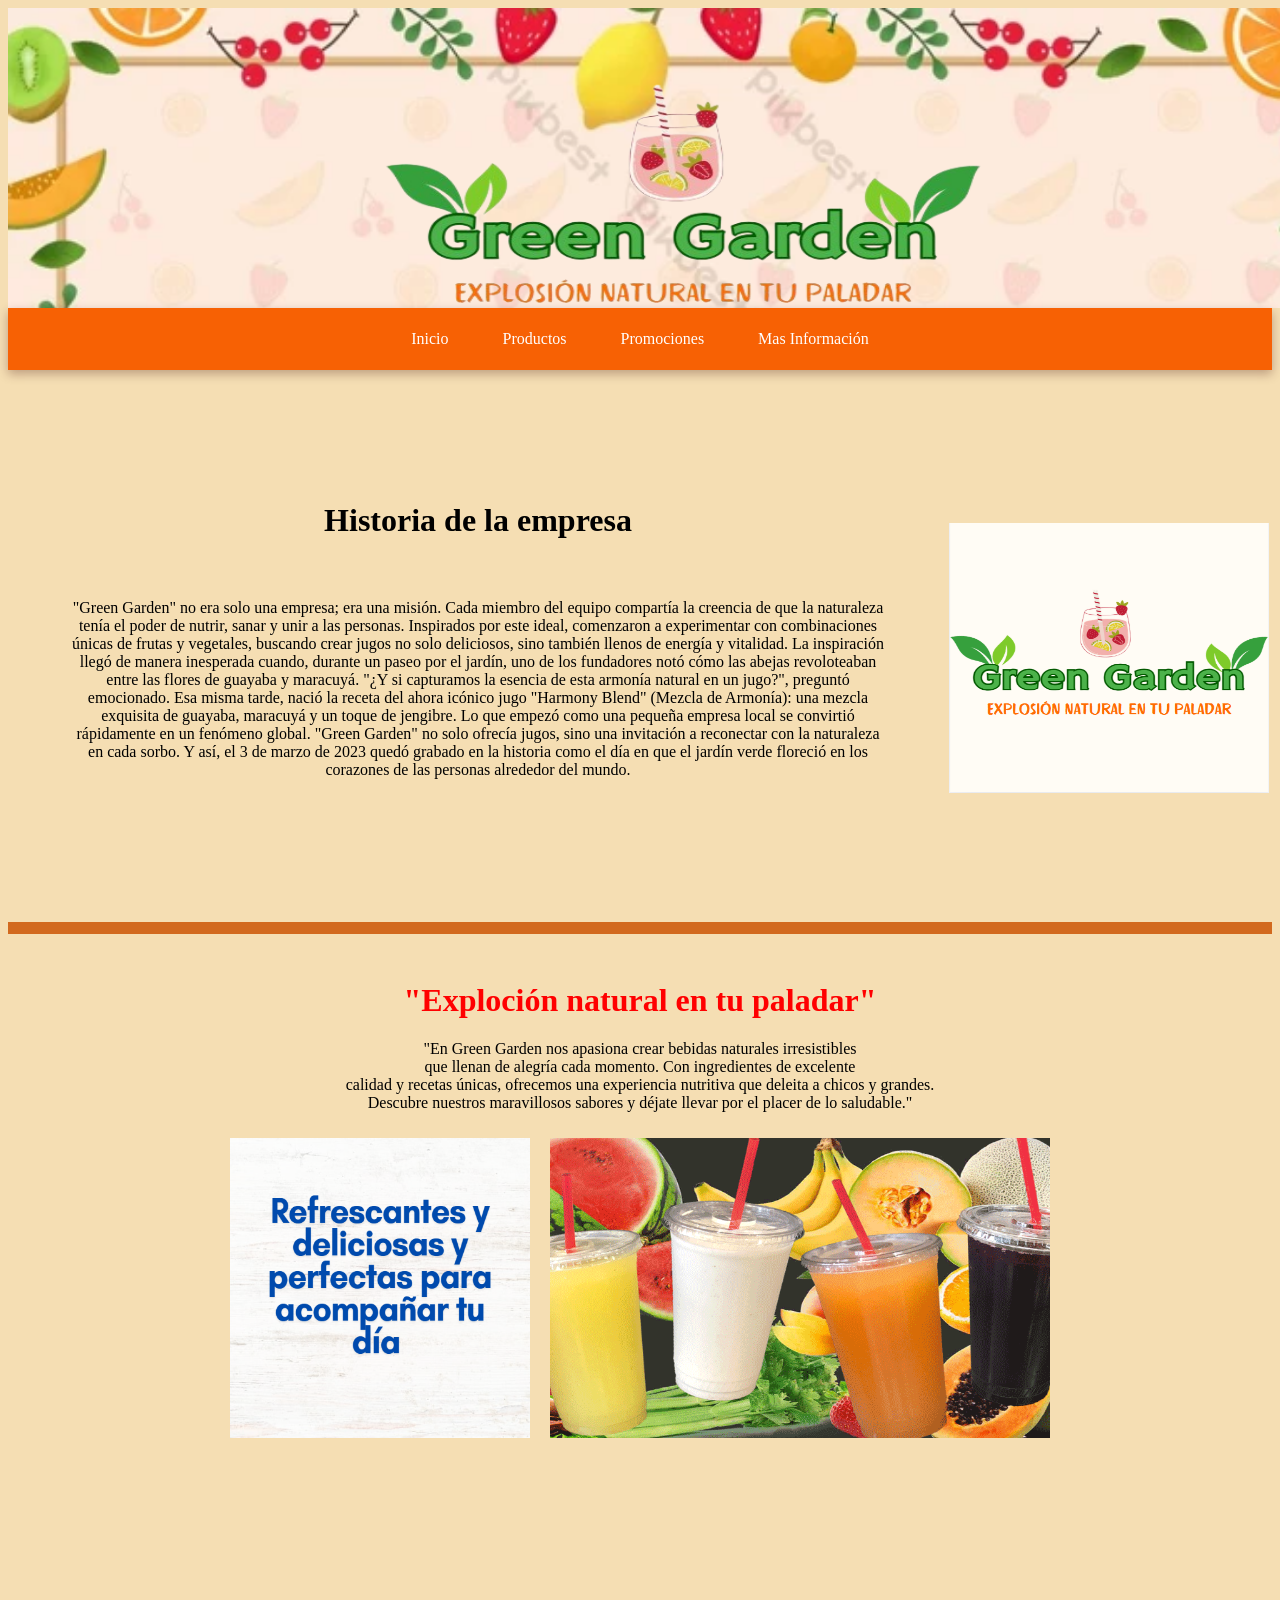
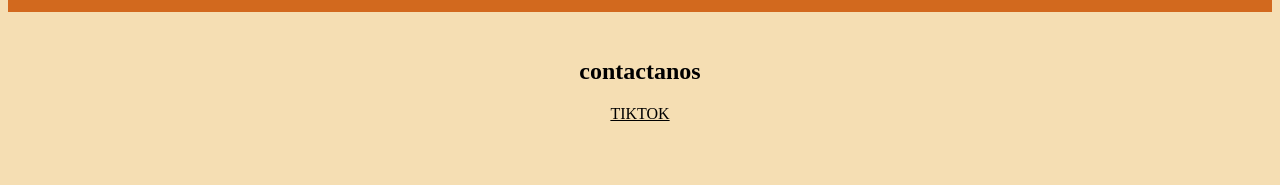
<file: index.html>
<!DOCTYPE html>
<html lang="en">
<head>
    <link rel="stylesheet" href="style.css">
    <meta charset="UTF-8">
    <meta name="viewport" content="width=device-width, initial-scale=1.0">
    <title>Document</title>
</head>
<body>

    <header id="cabeza">
       <div> 
        <center><img src="imagenes/logotipo.png" width="600" height="400"></center> </div>
    </header>
    <nav class="barra" id="cabeza">

        <a href="index.html" id="link1"> Inicio</a>
        <a href="paginauno.html" id="link2">Productos</a>
        <a href="paginados.html" id="link3">Promociones</a>
        <a href="paginatres.html" id="link4">Mas Información</a>

    </nav><br><br>
    
    <br><br><br><br>
    <div class="texto" id="contCentraltxt">
        
        <center><table>
            <tr>
             <td> <center><h1>Historia de la empresa</h1></center>
                 <p class="historia">"Green Garden" no era solo una empresa; era una misión. Cada miembro del equipo compartía 
                     la creencia de que la naturaleza tenía el poder de nutrir, sanar y unir a las personas.
                     Inspirados por este ideal, comenzaron a experimentar con combinaciones únicas de frutas 
                     y vegetales, buscando crear jugos no solo deliciosos, sino también llenos de energía y
                     vitalidad. La inspiración llegó de manera inesperada cuando, durante un paseo por el 
                     jardín, uno de los fundadores notó cómo las abejas revoloteaban entre las flores de
                     guayaba y maracuyá. "¿Y si capturamos la esencia de esta armonía natural en un jugo?",
                     preguntó emocionado. Esa misma tarde, nació la receta del ahora icónico jugo "Harmony Blend"
                     (Mezcla de Armonía): una mezcla exquisita de guayaba, maracuyá y un toque de jengibre. Lo 
                     que empezó como una pequeña empresa local se convirtió rápidamente en un fenómeno global.
                     "Green Garden" no solo ofrecía jugos, sino una invitación a reconectar con la naturaleza 
                     en cada sorbo. Y así, el 3 de marzo de 2023 quedó grabado en la historia como el día 
                     en que el jardín verde floreció en los corazones de las personas alrededor del mundo.</p></td>
 
                     <td> <img src="imagenes/principal.png" width="320" height="270"></td>
            </tr>
            
         </table><br><br> </center>
        
    </div><br><br>


    <hr color="chocolate" size="12" noshade="2"><br>


    <main id="segundo">
        <h1 class="uuu" >"Exploción natural en tu paladar"</h1>
        <p>"En Green Garden nos apasiona crear bebidas naturales irresistibles <br>
           que llenan de alegría cada momento. Con ingredientes de excelente <br>calidad y recetas únicas, 
           ofrecemos una experiencia nutritiva que deleita a chicos y grandes. <br>
           Descubre nuestros maravillosos sabores y déjate llevar por el placer de lo saludable." </p>
   
       </main>

    <div class="re" id="contCentralimg"> 
        <img src="imagenes/frase.png" width="300" height="300"> 

        <img src="imagenes/bebidas.gif" width="500" height="300">

    </div><br><br><br><br><br><br><br><br>


    <hr color="chocolate" size="12" noshade="2"><br>
     




   <footer>
    <nav class="pie">
        <h1>contactanos</h1>
        <a href="https://www.tiktok.com/@green_gardenipc?_t=ZM-8vEFIH6ctfh&_r=1">TIKTOK</a>
    </nav>
    <br><br><br>

</body>

</html>
</file>
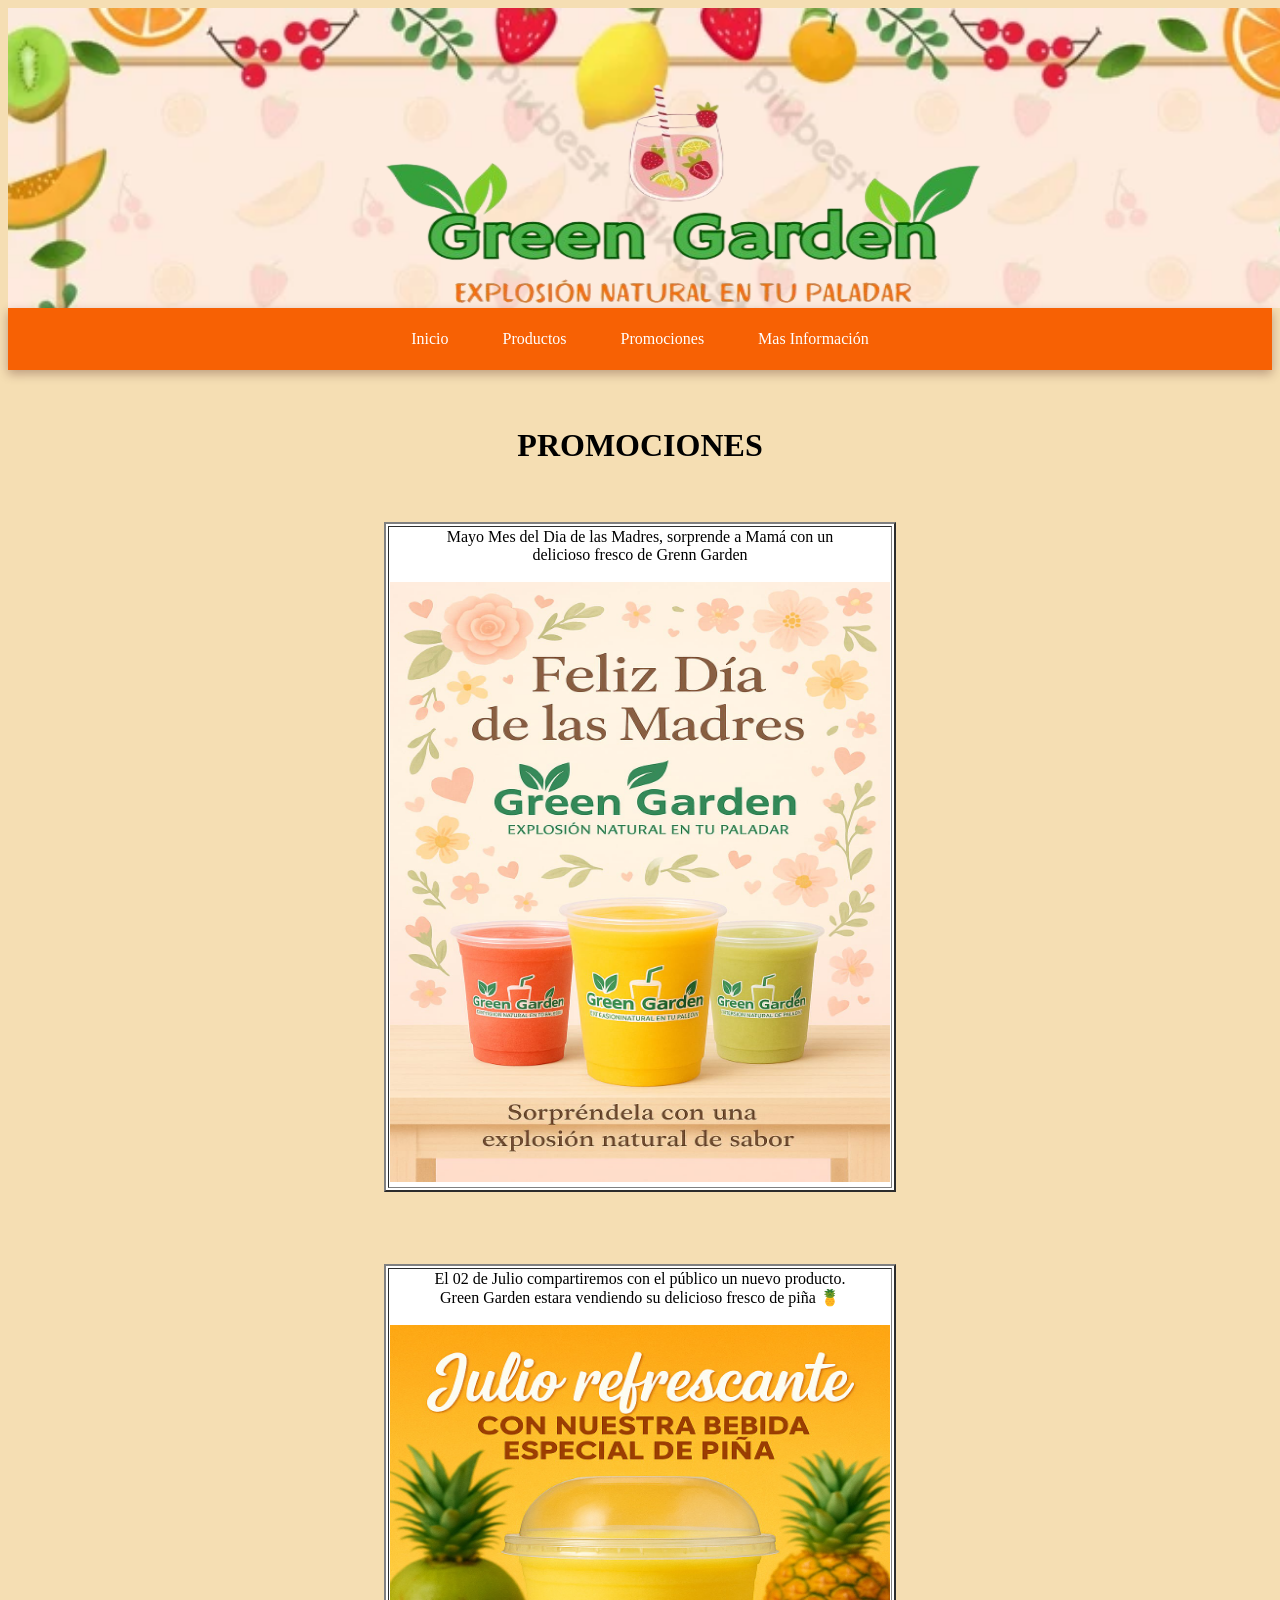
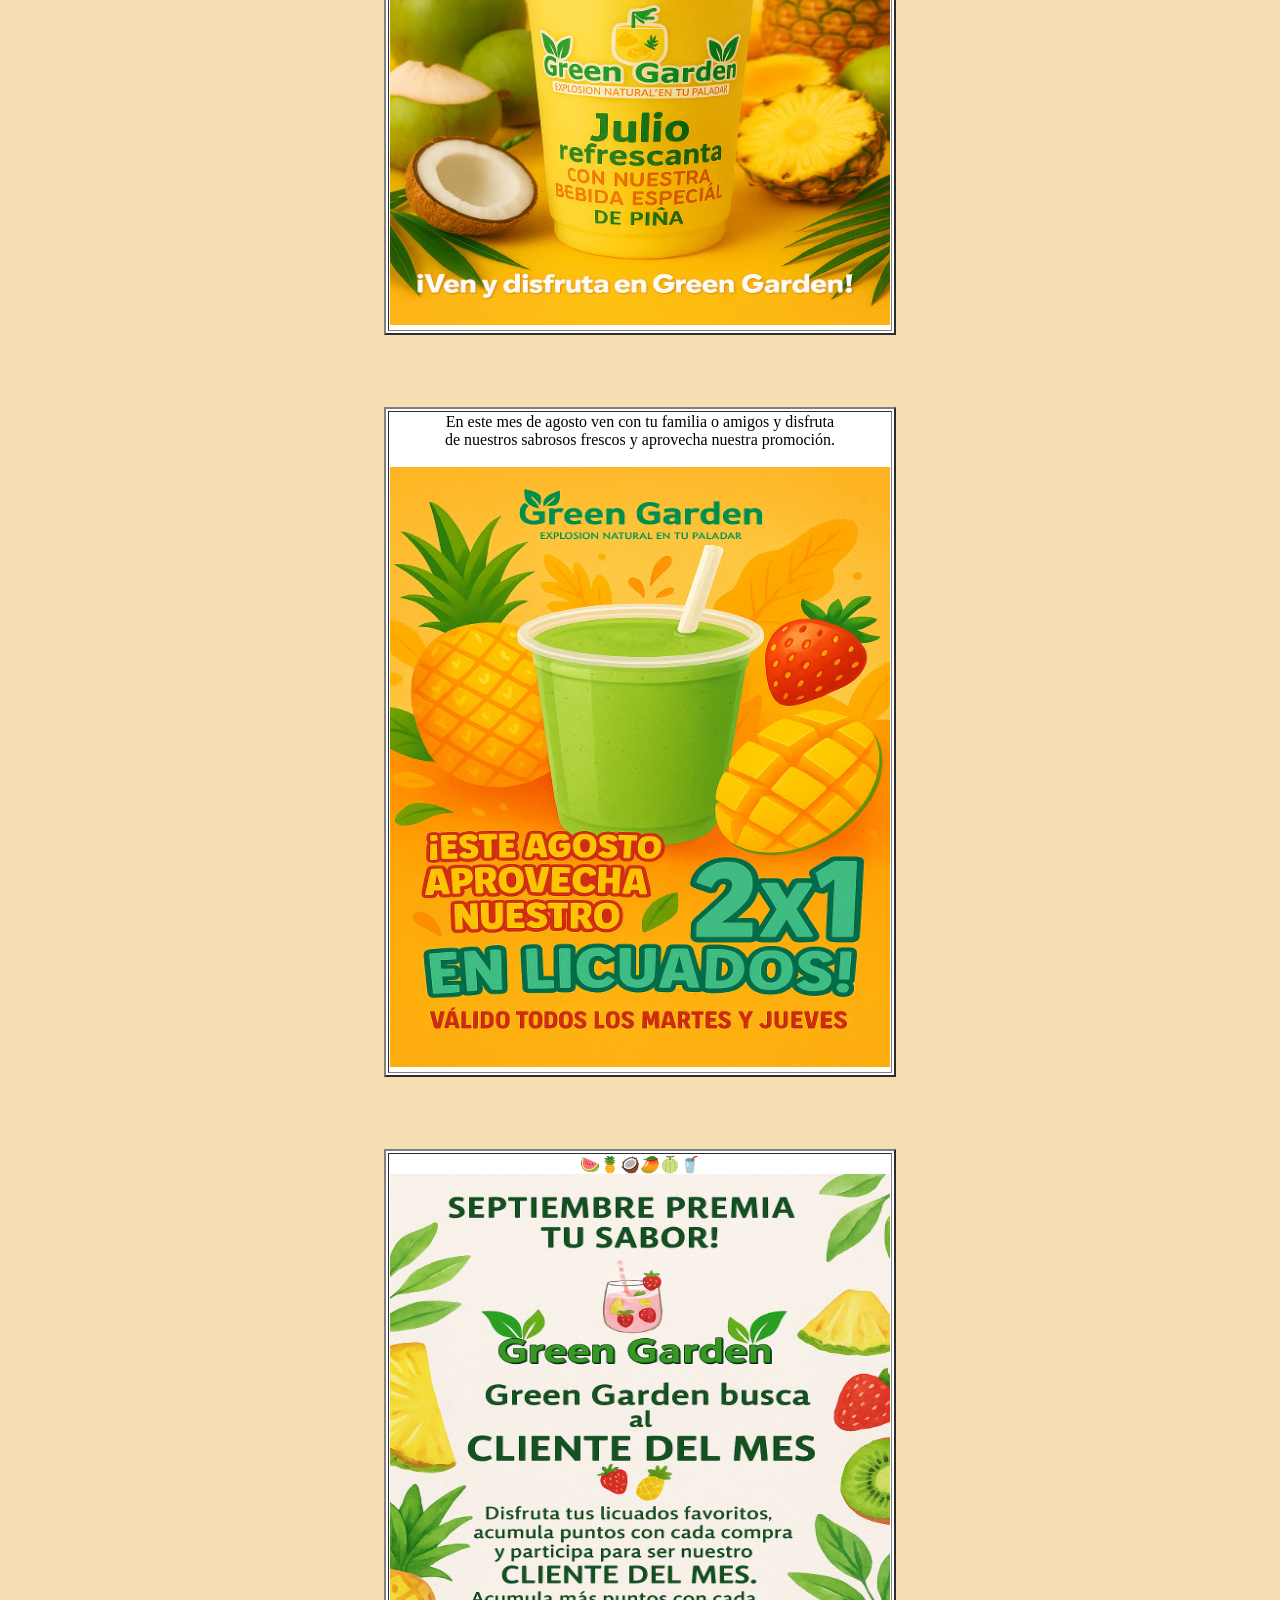
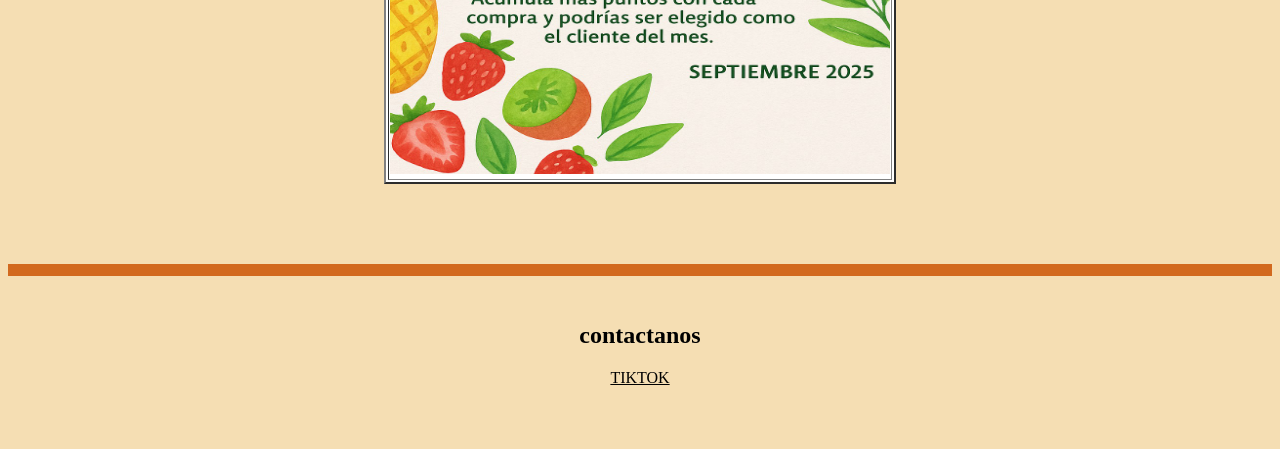
<file: paginados.html>
<!DOCTYPE html>
<html lang="en">
<head>
    <link rel="stylesheet" href="style.css">
    <meta charset="UTF-8">
    <meta name="viewport" content="width=device-width, initial-scale=1.0">
    <title>Document</title>
</head>
<body>

    <header id="cabeza">
       <div> 
        <center><img src="imagenes/logotipo.png" width="600" height="400"></center> </div>
    </header>
    <nav class="barra" id="cabeza">

        <a href="index.html" id="link1"> Inicio</a>
        <a href="paginauno.html" id="link2">Productos</a>
        <a href="paginados.html" id="link3">Promociones</a>
        <a href="paginatres.html" id="link4">Mas Información</a>

    </nav><br><br>

    <h1 id="iii"> PROMOCIONES </h1><br><br>

     <center><table id="ani" border="2" bgcolor="white">
        <tr>
            <td> Mayo Mes del Dia de las Madres, sorprende a Mamá con un  <br>
                 delicioso fresco de Grenn Garden <br><br>
                 <img src="imagenes/mayo.jpeg" width="500"  height="600"></td>
        </tr>
    </table> </center><br><br><br><br>
    
    <center><table id="ani" border="2" bgcolor="white">
        <tr>
            <td>El 02 de Julio compartiremos con el público un nuevo producto. <br>
                 Green Garden estara vendiendo su delicioso fresco de piña 🍍<br><br>
                 <img src="imagenes/Julio.jpeg" width="500"  height="600"></td>
        </tr>
    </table> </center><br><br><br><br>

    <center><table id="ane"border="2" bgcolor="white">
        <tr>
            <td> En este mes de agosto ven con tu familia o amigos y disfruta  <br>
                 de nuestros sabrosos frescos y aprovecha nuestra promoción.<br><br><img src="imagenes/agosto.jpeg" width="500"  height="600"></td>
        </tr>
    </table> </center><br><br><br><br>



    <center><table id="ann" border="2" bgcolor="white">
        <tr>
            <td> 🍉🍍🥥🥭🍈🥤<br>
           <img src="imagenes/septiembre.jpeg" width="500"  height="600"></td>
        </tr>
        
    </table> </center><br><br><br><br>





    <hr color="chocolate" size="12" noshade="2"><br>

   <footer id="foo">
    <nav class="pie">
        <h1>contactanos</h1>
        <a href="https://www.tiktok.com/@green_gardenipc?_t=ZM-8vEFIH6ctfh&_r=1">TIKTOK</a>
    </nav>
    <br><br><br>
</body>

</html>
</file>
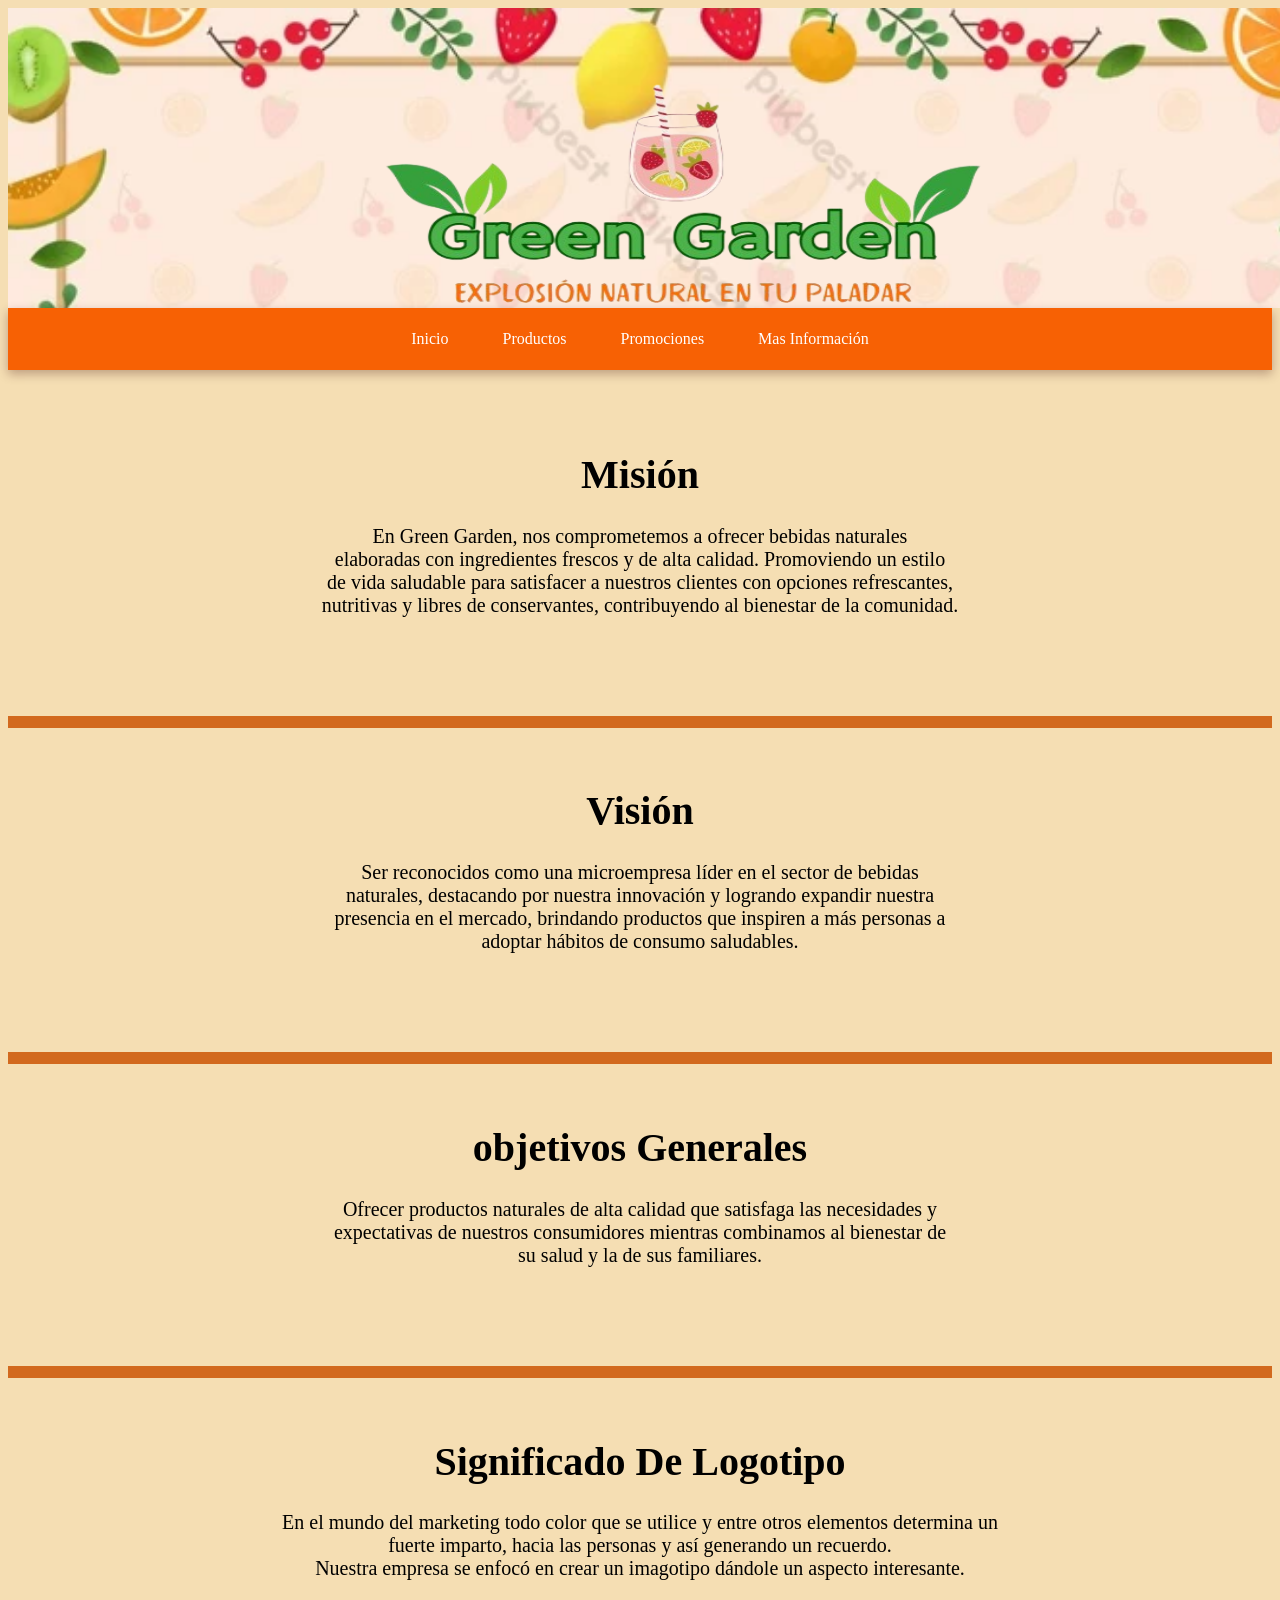
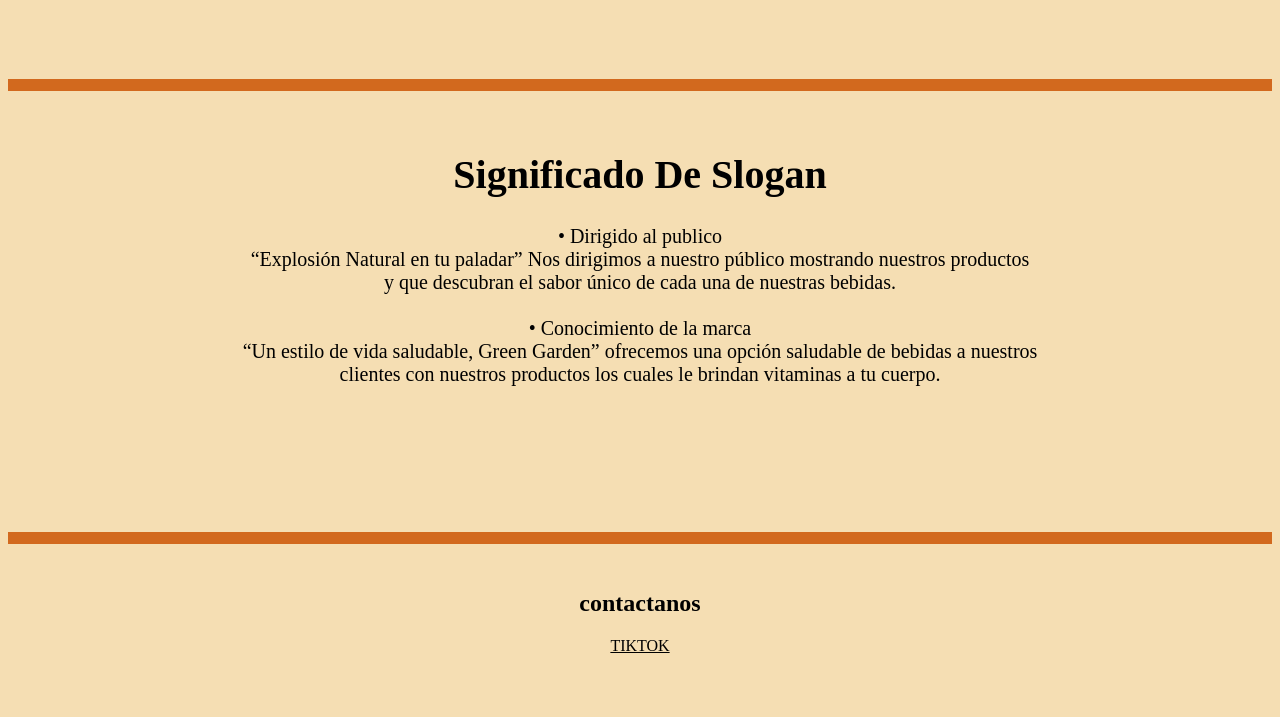
<file: paginatres.html>
<!DOCTYPE html>
<html lang="en">
<head>
    <link rel="stylesheet" href="style.css">
    <meta charset="UTF-8">
    <meta name="viewport" content="width=device-width, initial-scale=1.0">
    <title>Pagina principal</title>
</head>
<body>
    <header id="cabeza">
        <div> 
         <center><img src="imagenes/logotipo.png" width="600" height="400"></center> </div>
     </header>
     <nav class="barra" id="cabeza">
 
         <a href="index.html" id="link1"> Inicio</a>
         <a href="paginauno.html" id="link2">Productos</a>
         <a href="paginados.html" id="link3">Promociones</a>
         <a href="paginatres.html" id="link4">Mas Información</a>
 
     </nav><br><br><br>

    <main class="ult" id="contCentraltxt">
        <h1>Misión</h1>
        <p>En Green Garden, nos comprometemos a ofrecer bebidas naturales <br>
            elaboradas con ingredientes frescos y de alta calidad. Promoviendo un estilo<br> 
            de vida saludable para satisfacer a nuestros clientes con opciones refrescantes, <br> 
            nutritivas y libres de conservantes, contribuyendo al bienestar de la comunidad.
        </p><br><br><br> 
        <hr color="chocolate" size="12" noshade="2"><br>
     


        <h1 id="segundo">Visión</h1>
         <p id="segundo">Ser reconocidos como una microempresa líder en el sector de bebidas<br> 
             naturales,  destacando por nuestra innovación y logrando expandir nuestra<br> 
              presencia en el mercado, brindando productos que inspiren a más personas a <br>
               adoptar hábitos de consumo saludables.</p><br><br><br>
               <hr color="chocolate" size="12" noshade="2"><br>
     

         <h1 id="tercera">objetivos Generales </h1>
         <p id="tercera">Ofrecer productos naturales de alta calidad que satisfaga las necesidades y<br>
             expectativas de nuestros consumidores mientras combinamos al bienestar de <br>
             su salud y la de sus familiares.
         </p><br><br><br>
         <hr color="chocolate" size="12" noshade="2"><br>
     
         
         <h1 id="cuarta">Significado De Logotipo  </h1>
         <p id="cuarta">En el mundo del marketing todo color que se utilice y entre otros elementos determina un<br>
             fuerte imparto, hacia las personas y así generando un recuerdo.<br>

            Nuestra empresa se enfocó en crear un imagotipo dándole un aspecto interesante.
         </p><br><br><br>
         <hr color="chocolate" size="12" noshade="2"><br>
     

         
         <h1 id="quinta">Significado De Slogan </h1>
         <p id="quinta">•	Dirigido al publico <br>
            “Explosión Natural en tu paladar” Nos dirigimos a nuestro público mostrando nuestros productos <br>
             y que descubran el sabor único de cada una de nuestras bebidas.<br><br>
            
            •	Conocimiento de la marca <br>
            “Un estilo de vida saludable, Green Garden” ofrecemos una opción saludable de bebidas a nuestros <br>
            clientes con nuestros productos los cuales le brindan vitaminas a tu cuerpo. <br><br><br>
         </p>
    </main><br><br><br><br>
    <hr color="chocolate" size="12" noshade="2"><br>
     

    <footer>
        <nav class="pie">
            <h1>contactanos</h1>
            <a href="https://www.tiktok.com/@green_gardenipc?_t=ZM-8vEFIH6ctfh&_r=1">TIKTOK</a>
        </nav>
        <br>
        <br>
        <br>
    </footer>


</body>
</html>
</file>
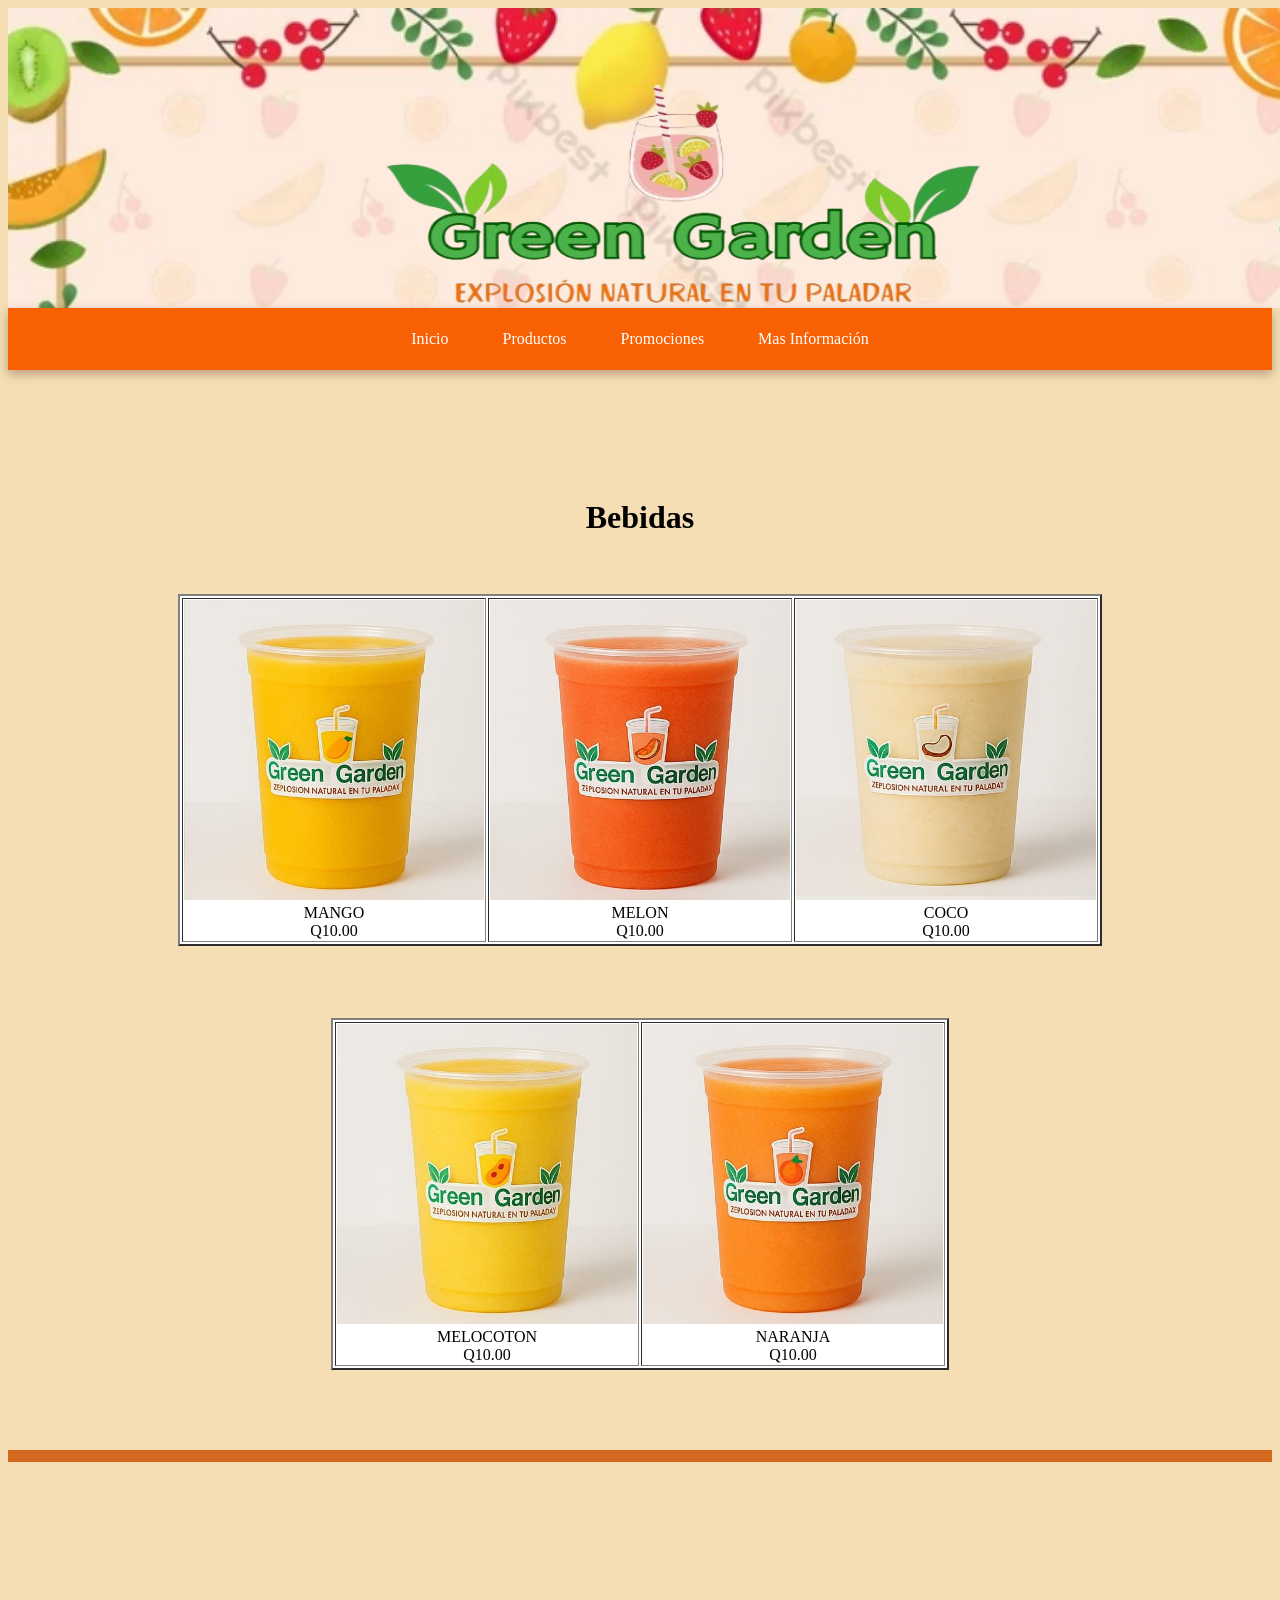
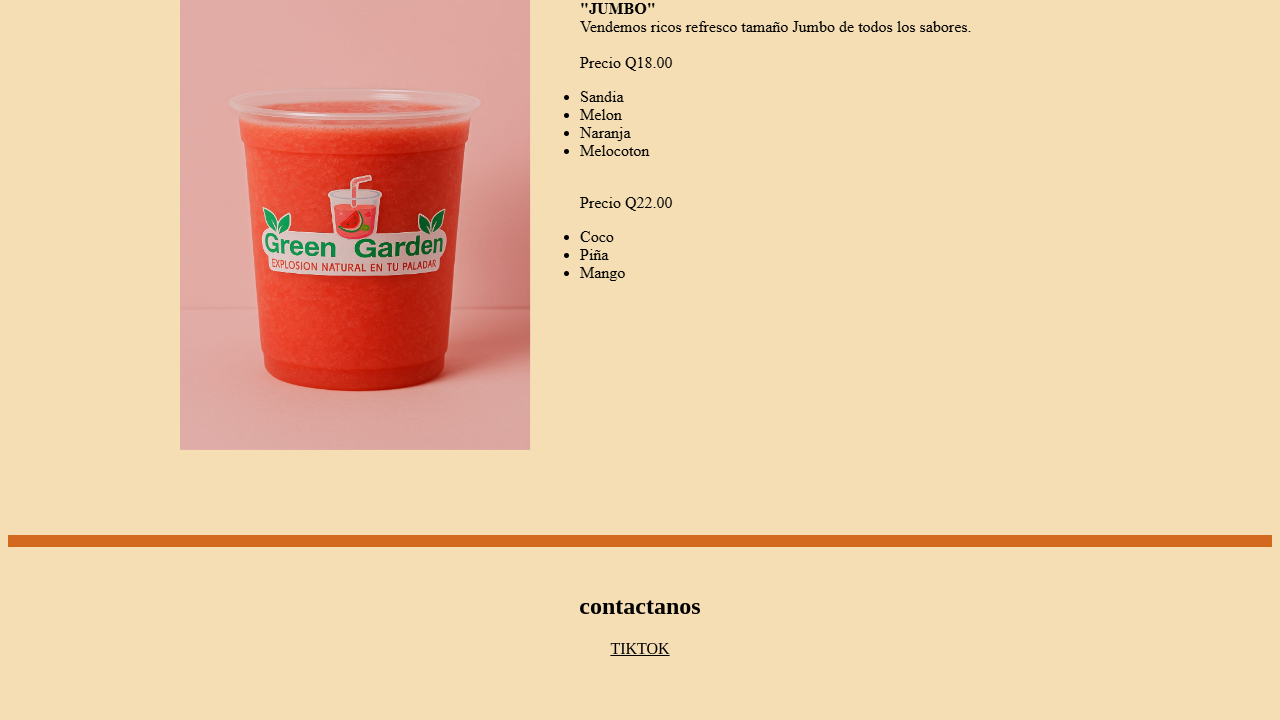
<file: paginauno.html>
<!DOCTYPE html>
<html lang="en">
<head>
    <link rel="stylesheet" href="style.css">
    <meta charset="UTF-8">
    <meta name="viewport" content="width=device-width, initial-scale=1.0">
    <title>Document</title>
</head>
<body>
    <header id="cabeza">
        <div> 
         <center><img src="imagenes/logotipo.png" width="600" height="400"></center> </div>
     </header>
     <nav class="barra" id="cabeza">
 
         <a href="index.html" id="link1"> Inicio</a>
         <a href="paginauno.html" id="link2">Productos</a>
         <a href="paginados.html" id="link3">Promociones</a>
         <a href="paginatres.html" id="link4">Mas Información</a>
 
     </nav><br><br>
     
     <br><br><br><br>


    <h1 id="contCentraltxt"> Bebidas   </h1><br><br>

    <center><table  border="2" bgcolor="white" id="contCentral">
        <tr>
            <td> <img src="imagenes/mango.jpeg" width="300" height="300"> <br> MANGO <br> Q10.00 </td>
            <td> <img src="imagenes/melon.jpeg" width="300" height="300"> <br> MELON <br> Q10.00</td>
            <td> <img src="imagenes/coco.jpeg" width="300" height="300"> <br> COCO   <br> Q10.00</td>

        </tr>   
    </table> </center><br><br><br><br>
    
    <center><table border="2" bgcolor="white" id="contCentral">
        <tr>
            <td> <img src="imagenes/otro.jpeg" width="300" height="300"> <br> MELOCOTON <br> Q10.00 </td>
            <td> <img src="imagenes/naraja.jpeg" width="300" height="300"> <br> NARANJA<br> Q10.00</td>
         </tr>
</table> </center><br><br><br><br>

<hr color="chocolate" size="12" noshade="2"><br><br><br><br>


    <div id="contCen">
        <center><img src="imagenes/lista.png"> </center>
    </div> <br><br><br>



    <hr color="chocolate" size="12" noshade="2"><br>




    <footer id="foo">
        <nav class="pie">
            <h1>contactanos</h1>
            <a href="https://www.tiktok.com/@green_gardenipc?_t=ZM-8vEFIH6ctfh&_r=1">TIKTOK</a>
          
        </nav>
        <br>
        <br>
        <br>
    </footer>

</body>
</html>
</file>
<file: style.css>
.barra{
    width: 100%;
    background-color: #f76104;
    padding: 10px 0;
    display: flex;
    justify-content: center;
    gap: 20px;
    box-shadow: 0px 4px 10px rgba(59, 7, 7, 0.3);
   
    }
    .barra a{
        color:white;
        text-decoration: none;
        padding: 12px 17px;
        font-size: 16px;
        transition: background 0.3s;
    
    }
    nav a:hover{
        background: #e95c04;
        border-radius: 5px;
    
 
            color:white;
        }

    nav a{
        display: block;
         }

    header {
      background: url(imagenes/esta.jpg!w700wp);
      height: 300px;
      width: 1350px;
      overflow: hidden;
      background-size: cover;
    
    }
    body{
        font-family: 'Times New Roman', Times, serif;
        background-color:wheat;
        
    }

   .ult{
       font-size: 20px;
       
    }

    .historia{
      margin: 60px;
    }
    .numero{
        width: 80px;
        height: 80px;
    }

    a{
        color: black;
    }

    table{
        text-align: center; 
    }
    
    .uuu{
        color:red;
    }

    h1{
        color:black;
        text-align: center; 
    }

    .re{
        display: flex;
        justify-content: center; 
        align-items: center;
    }

    .re img{
        margin:  10px;
    }

    main{
        text-align: center;
    }

    #ani {
        animation: fadein 6s ease-in-out;
      }
      
      #ane {
        animation: fadein 8s ease-in-out;
      }

      #ann {
        animation: fadein 10s ease-in-out;
      }

      #iii{
        animation: entradaTop 0.5s ease 1.3s forwards;
        opacity: 0;
    }

    #cabeza{
        animation: entradaTop 1s ease;

    }

    #link1{
        animation: entradaTop 0.5s ease 1s forwards;
        opacity: 0;
    }
    #link2{
        animation: entradaTop 0.5s ease 1.1s forwards;
        opacity: 0;
    }

    #link3{
        animation: entradaTop 0.5s ease 1.2s forwards;
        opacity: 0;
    }

    #link4{
        animation: entradaTop 0.5s ease 1.3s forwards;
        opacity: 0;
    }

    #contCentraltxt{
        animation: entradaLeft 1.2s ease 0.5s forwards;
        opacity: 0;
        
    }

    footer{
        text-align: center;
    }

    #contCentral{
        animation: entradaLeft 4s ease 0.5s forwards;
        opacity: 0;
    }
  
    #segundo{
       animation: entradaRight 1s ease 2s forwards;
       opacity: 0;
        
    }

    #tercera{
        animation: entradaRight 1s ease 4s forwards;
        opacity: 0;
         
     }
     #cuarta{
        animation: entradaRight 1s ease 6s forwards;
        opacity: 0;
         
     }

     #quinta{
        animation: entradaRight 1s ease 8s forwards;
        opacity: 0;
         
     }
    #contCentralimg{
        animation: entradaRight 1s ease 3s forwards;
        opacity: 0;
    
        }

    
     #contCen{
            animation: entradaRight 1s ease 4s forwards;
            opacity: 0;
             
        }
    
     #foo{
            animation: entradaRight 1s ease 6s forwards;
            opacity: 0;
         }
         .contenedor {
            position: relative; /* Para que la imagen absoluta se posicione relativa a este contenedor */
            height: 20px; /* Asegúrate de que el contenedor tenga una altura */
          }
          
          .imagen-abajo {
            position:static; /* Posicionamiento absoluto */
            bottom: 0; /* Posiciona la imagen en la parte inferior del contenedor */
            left: 0; /* Si quieres que la imagen esté alineada a la izquierda del contenedor */
            /* Puedes ajustar la posición horizontal con left o right */
            object-position: bottom; /* Alinea la imagen al final del área de la imagen */
          }


    @keyframes entradaTop{
       from{
             transform: translateY(-500px);
             opacity: 0;
       }

       to{
        transform: translateY(0);
        opacity: 1;
  }
    }


    @keyframes entradaScale{
       
        0%{
            transform: scale(0);
            opacity: 0;
        }

        70%{
            transform: scale(1.2);
            opacity: 1;
        }
        100%{
            transform: scale(1);
            opacity: 1;
        }
    }

    @keyframes entradaLeft{
        from{
            transform: translateX(-500px);
            opacity: 0;
        }
        to{
            transform: translateX(0);
            opacity: 1;
        }
    
    }

    
    @keyframes entradaRight{
        from{
            transform: translateX(-500px);
            opacity: 0;
        }
        to{
            transform: translateX(0);
            opacity: 1;
        }
    
    }

    @keyframes fadein {
        from {
          opacity: 0; 
        }
        to {
          opacity: 1; 
        }
      }
</file>
